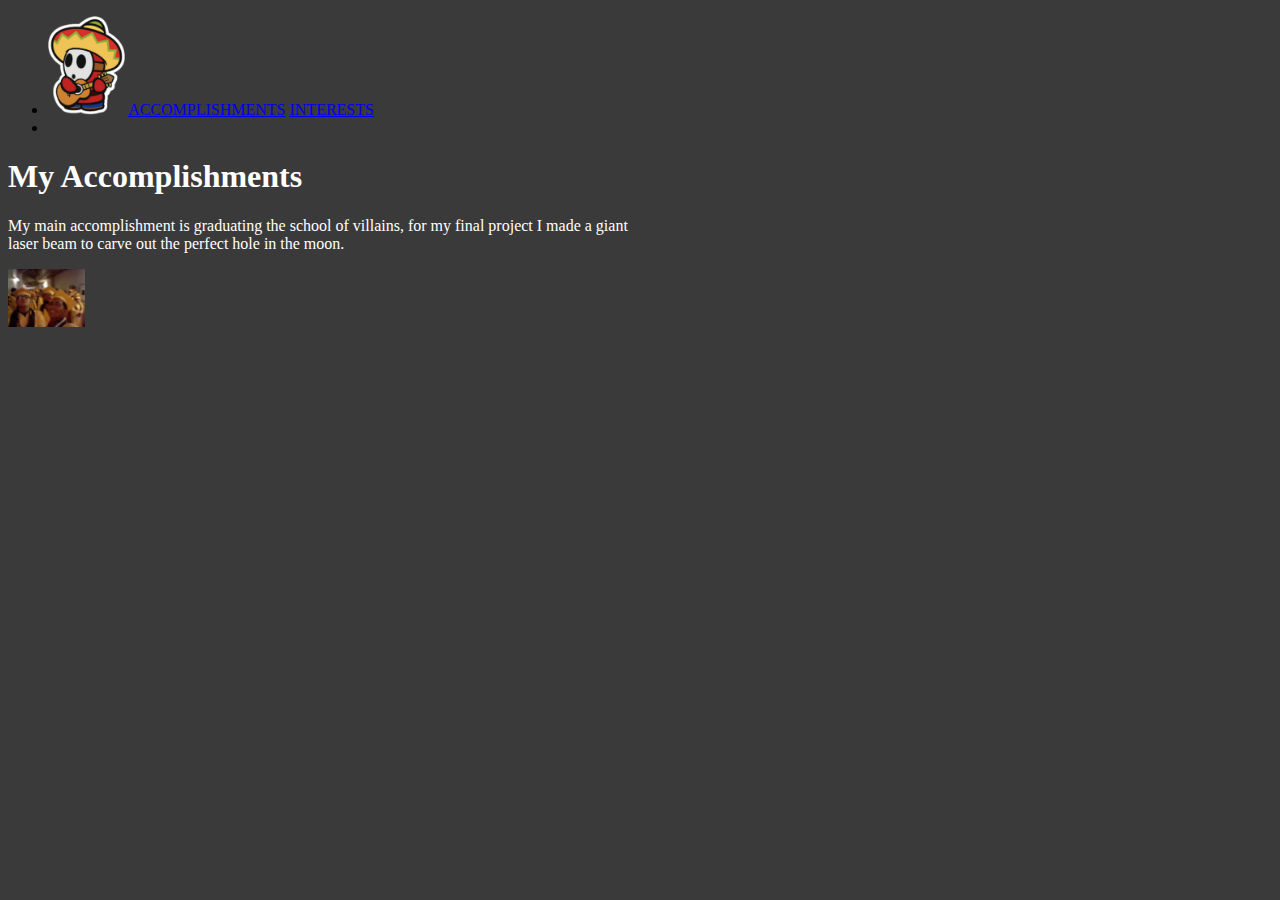
<file: pages/accom.html>
<!doctype html>
<html lang="en">
  <head>
    <meta charset="utf-8">
    <meta name="viewport" content="width=device-width, initial-scale=1">
    <title>Bootstrap demo</title>
    <link href="https://cdn.jsdelivr.net/npm/bootstrap@5.3.2/dist/css/bootstrap.min.css" rel="stylesheet" integrity="sha384-T3c6CoIi6uLrA9TneNEoa7RxnatzjcDSCmG1MXxSR1GAsXEV/Dwwykc2MPK8M2HN" crossorigin="anonymous">
    <link rel="stylesheet" href="../style/styles.css">
  </head>
  <body style="background-color:#3A3A3A;">
    <script src="https://cdn.jsdelivr.net/npm/bootstrap@5.3.2/dist/js/bootstrap.bundle.min.js" integrity="sha384-C6RzsynM9kWDrMNeT87bh95OGNyZPhcTNXj1NW7RuBCsyN/o0jlpcV8Qyq46cDfL" crossorigin="anonymous"></script>
        <nav class="navbar navbar-expand-lg bg-body-tertiary">
          
            <div class="container-fluid">
                <ul class="navbar-nav me-auto mb-2 mb-lg-0">
                  <li class="nav-item">
                    <a href="../index.html"><img src="../assets/mexishyguy.webp" alt="mexishyguy"></a>
                    <a href="../pages/accom.html">ACCOMPLISHMENTS</a>
                    <a href="../pages/interest.html">INTERESTS </a>
                  </li>
                  <li class="nav-item"> 
                  </li>         
                </ul>
              </div>
            </div>
          </nav> 


          <div class="container">
            <div class="row">
        
              <div class="col">
                <h1>My Accomplishments</h1>
                <p> My main accomplishment is graduating the school of villains, for my final project I made a giant laser beam to carve out the perfect hole in the moon. </p>
              </div>
        
              <div class="col-7">
                <img src="../assets/0552D196-3638-44F7-A0A2-8C46A7891ADC.jpg" class="img-fluid 0552d" alt="grad">
              </div>























        <script src="https://cdn.jsdelivr.net/npm/bootstrap@5.3.2/dist/js/bootstrap.bundle.min.js" integrity="sha384-C6RzsynM9kWDrMNeT87bh95OGNyZPhcTNXj1NW7RuBCsyN/o0jlpcV8Qyq46cDfL" crossorigin="anonymous"></script>
  </body>
</html>
</file>
<file: style/styles.css>
img{
width: 77px;
height: 91;
}


h1{
    color: white;
}
.container{
    height: 660px;
    width: 640px;
}
.villian{
    height: 600px;
    width: 10000000px;
}
p{
    color: white;
}
.shreddahh{
    height: 600px;
    width: 8000000px;
}
</file>
